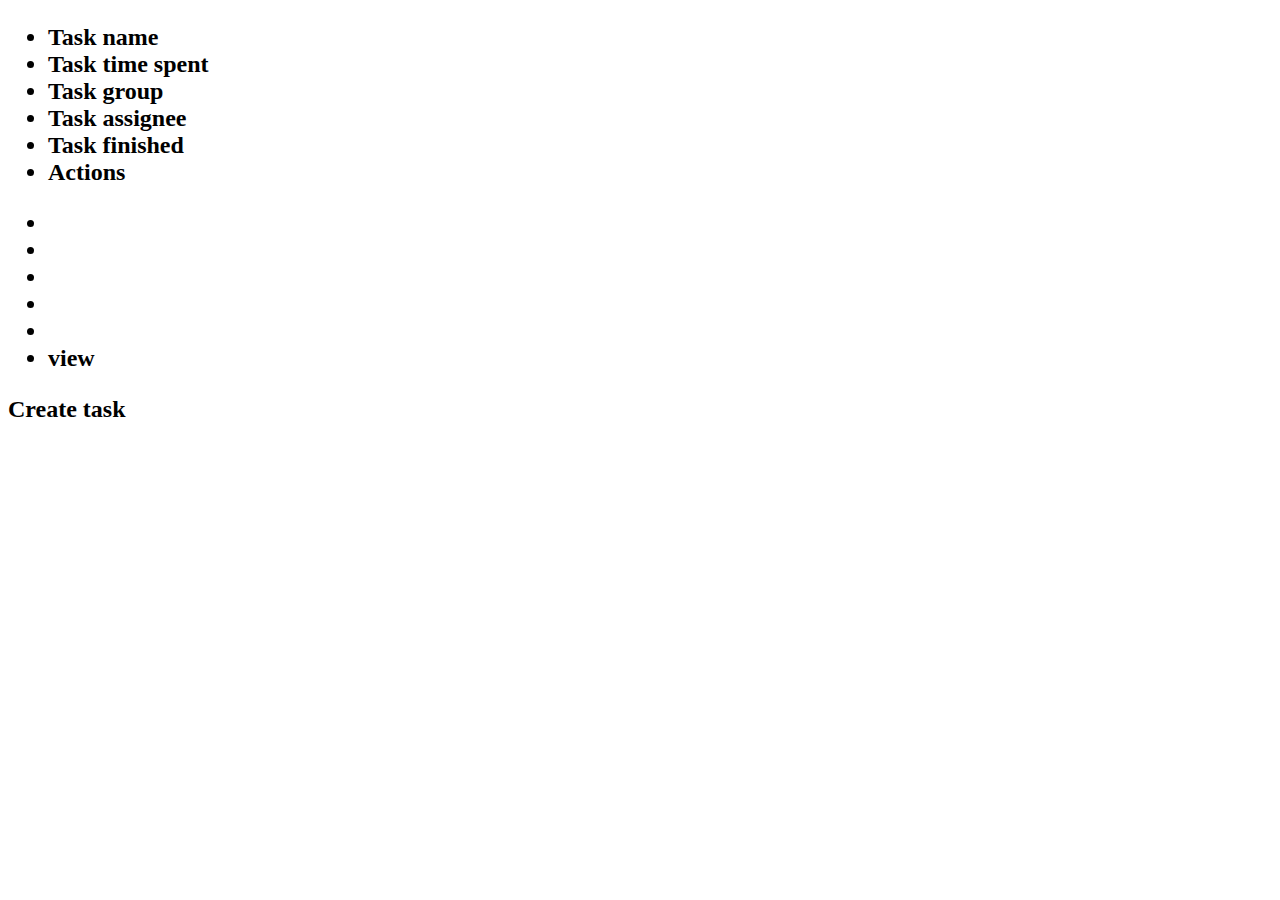
<file: tms-web/src/main/resources/templates/index.html>
<!DOCTYPE HTML>
<html xmlns:th="http://www.thymeleaf.org">
<head>
    <title>Task management</title>
    <meta http-equiv="Content-Type" content="text/html; charset=UTF-8" />
    <link th:href="@{/styles/index.css}" rel="stylesheet" />
</head>
<body>
    <h2 th:text="'Task list'" />

    <ul th:class="table-headers">
        <li>Task name</li>
        <li>Task time spent</li>
        <li>Task group</li>
        <li>Task assignee</li>
        <li>Task finished</li>
        <li>Actions</li>
    </ul>
    <ul th:each="task: ${tasks}">
        <li>
            <span th:text="${task.taskName}"></span>
        </li>
        <li>
            <span th:text="${task.timeSpent}"></span>
        </li>
        <li>
            <span th:text="${task.taskGroup}"></span>
        </li>
        <li>
            <span th:text="${task.assignee}"></span>
        </li>
        <li>
            <span th:text="${task.finished} ? 'finished' : 'not finished'"></span>
        </li>
        <li>
            <a th:href="@{/task(id=${task.id})}">view</a>
        </li>
    </ul>

        <a th:class="action-btn" th:href="@{/task/create}">Create task</a>

</body>
</html>
</file>
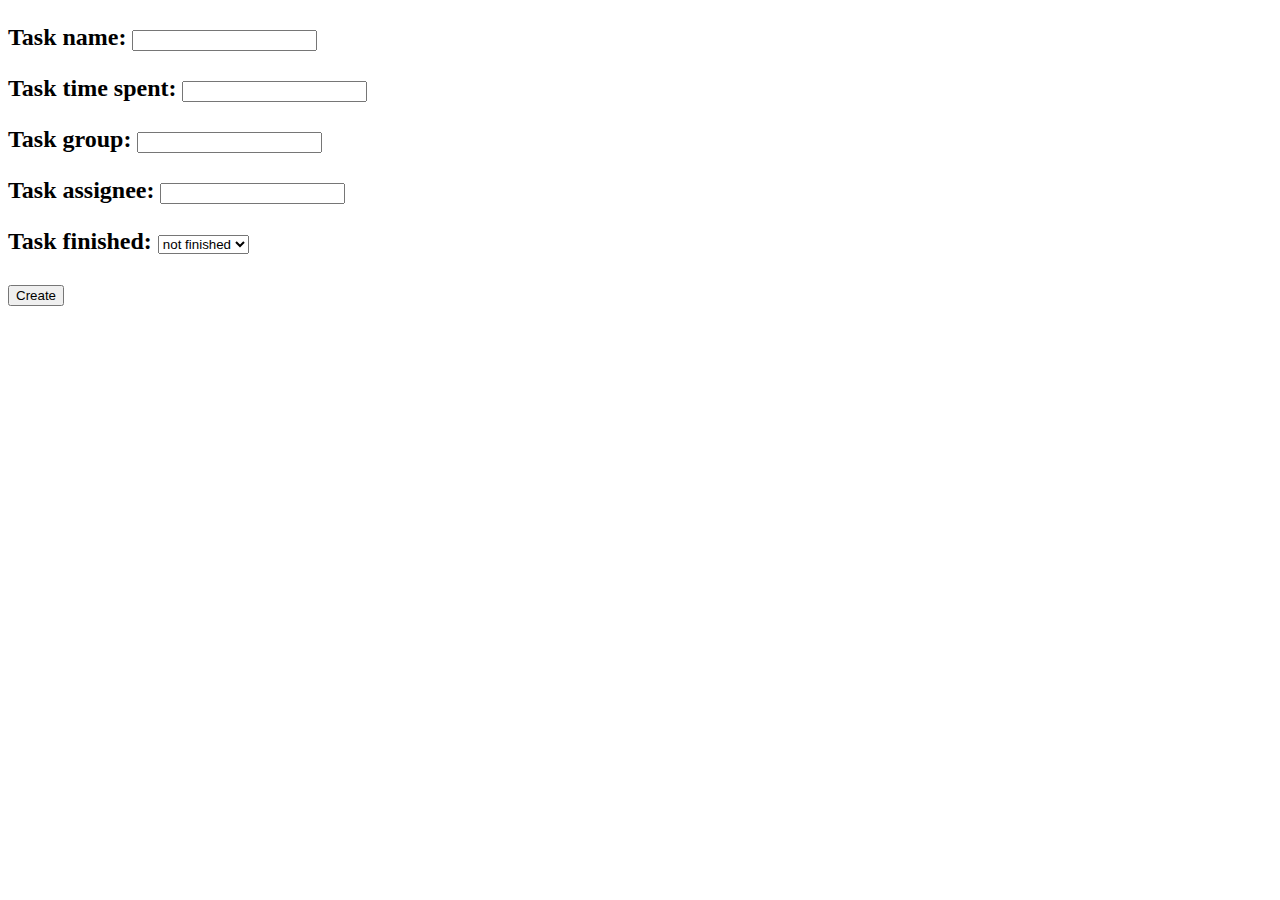
<file: tms-web/src/main/resources/templates/taskCreate.html>
<!DOCTYPE HTML>
<html xmlns:th="http://www.thymeleaf.org">
<head>
    <title>Task management</title>
    <meta http-equiv="Content-Type" content="text/html; charset=UTF-8" />
    <link th:href="@{/styles/view.css}" rel="stylesheet" />
</head>
<body>
    <h2 th:text="'Create new task'" />


    <form th:action="@{/create-task}" th:object="${task}" method="post">
        <input th:value="${task.id}" type="hidden" th:field="*{id}"/>
        <p th:class="form-fields"><span th:class="attr-name">Task name: </span><input required th:value="${task.taskName}" type="text" th:field="*{taskName}"/></p>
        <p th:class="form-fields"><span th:class="attr-name">Task time spent: </span><input required th:value="${task.timeSpent}" type="text" th:field="*{timeSpent}"/></p>
        <p th:class="form-fields"><span th:class="attr-name">Task group: </span><input required th:value="${task.taskGroup}" type="text" th:field="*{taskGroup}"/></p>
        <p th:class="form-fields"><span th:class="attr-name">Task assignee: </span><input required th:value="${task.assignee}" type="text" th:field="*{assignee}"/></p>
        <p th:class="form-fields"><span th:class="attr-name">Task finished:</span>
            <select th:field="*{finished}">
                <option th:value="false">not finished</option>
                <option th:value="true">finished</option>
            </select>
        </p>
        <p><input type="submit" value="Create"/></p>
    </form>

</body>
</html>
</file>
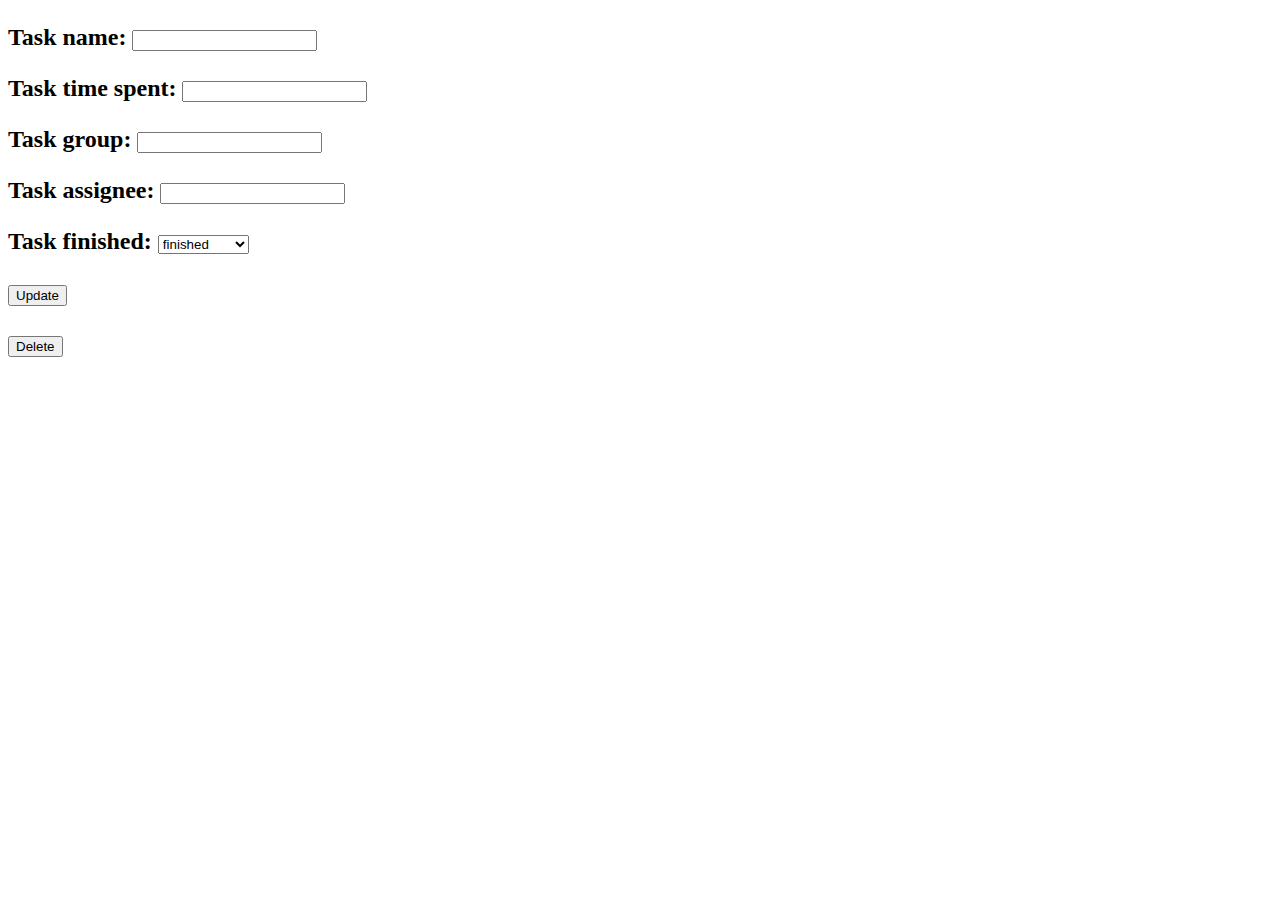
<file: tms-web/src/main/resources/templates/taskUpdate.html>
<!DOCTYPE HTML>
<html xmlns:th="http://www.thymeleaf.org">
<head>
    <title>Task management</title>
    <meta http-equiv="Content-Type" content="text/html; charset=UTF-8" />
    <link th:href="@{/styles/view.css}" rel="stylesheet" />
</head>
<body>
    <h2 th:text="'Update task'" />


    <form th:action="@{/update-task}" th:object="${task}" method="post">
        <input th:value="${task.id}" type="hidden" th:field="*{id}"/>
        <p th:class="form-fields"><span th:class="attr-name">Task name: </span><input required th:value="${task.taskName}" type="text" th:field="*{taskName}"/></p>
        <p th:class="form-fields"><span th:class="attr-name">Task time spent: </span><input required th:value="${task.timeSpent}" type="text" th:field="*{timeSpent}"/></p>
        <p th:class="form-fields"><span th:class="attr-name">Task group: </span><input required th:value="${task.taskGroup}" type="text" th:field="*{taskGroup}"/></p>
        <p th:class="form-fields"><span th:class="attr-name">Task assignee: </span><input required th:value="${task.assignee}" type="text" th:field="*{assignee}"/></p>
        <p th:class="form-fields"><span th:class="attr-name">Task finished:</span>
            <select th:field="*{finished}">
                <option th:value="true">finished</option>
                <option th:value="false">not finished</option>
            </select>
        </p>
        <p><input type="submit" value="Update"/></p>
    </form>

    <form th:action="@{/delete-task}" th:object="${task}" method="post">
        <input th:value="${task.id}" type="hidden" th:field="*{id}"/>
        <p><input type="submit" value="Delete"/></p>
    </form>

</body>
</html>
</file>
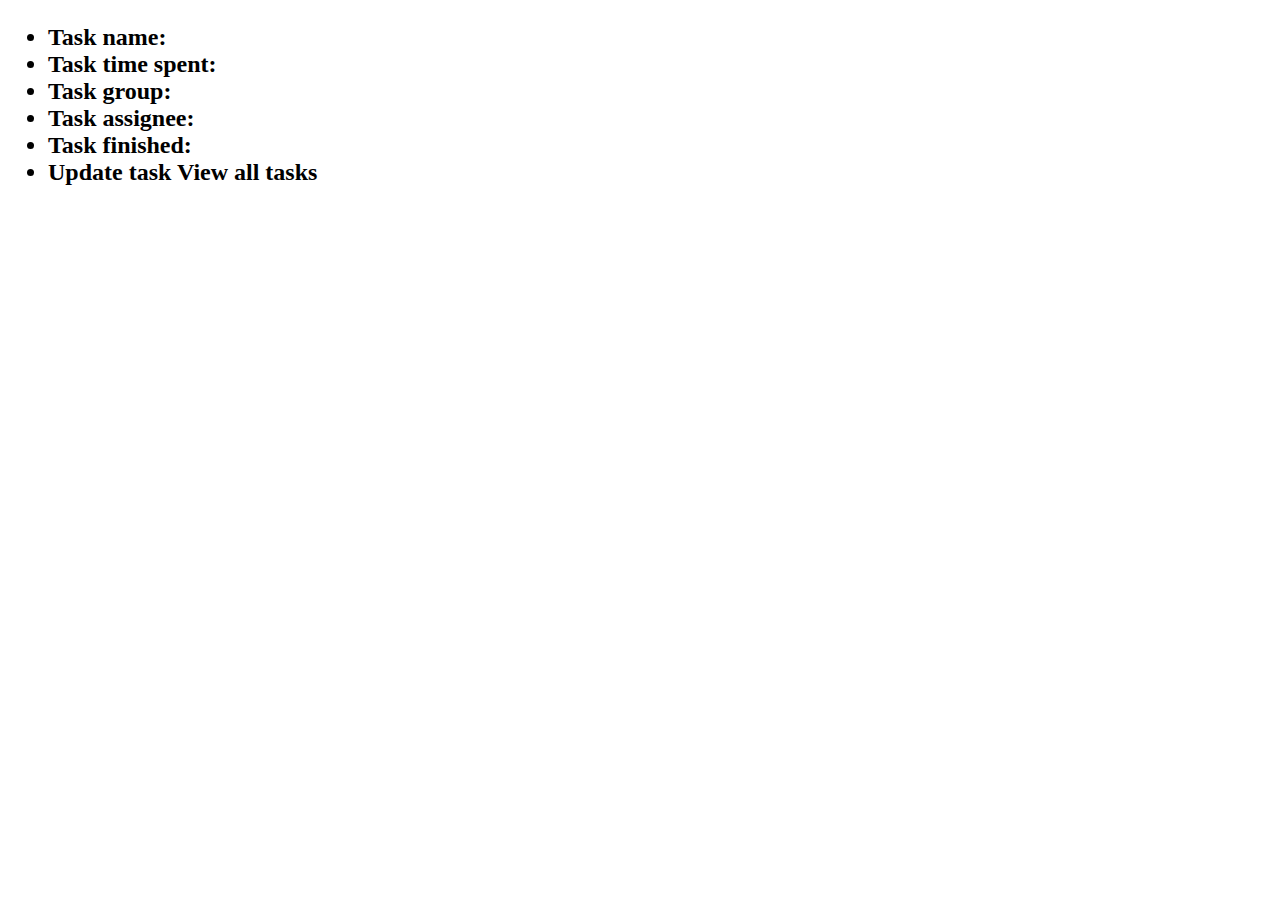
<file: tms-web/src/main/resources/templates/taskView.html>
<!DOCTYPE HTML>
<html xmlns:th="http://www.thymeleaf.org">
<head>
    <title>Task management</title>
    <meta http-equiv="Content-Type" content="text/html; charset=UTF-8" />
    <link th:href="@{/styles/view.css}" rel="stylesheet" />
</head>
<body>
    <h2 th:text="'Task view'" />

    <ul th:class="table-headers">
        <li>
            <span th:class="attr-name">Task name: </span><span th:class="attr-value" th:text="${task.taskName}"></span>
        </li>
        <li>
            <span th:class="attr-name">Task time spent: </span><span th:class="attr-value" th:text="${task.timeSpent}"></span>
        </li>
        <li>
            <span th:class="attr-name">Task group: </span><span th:class="attr-value" th:text="${task.taskGroup}"></span>
        </li>
        <li>
            <span th:class="attr-name">Task assignee: </span><span th:class="attr-value" th:text="${task.assignee}"></span>
        </li>
        <li>
            <span th:class="attr-name">Task finished: </span><span th:class="attr-value" th:text="${task.finished} ? 'finished' : 'not finished'"></span>
        </li>
        <li>
            <a th:class="action-btn" th:href="@{/task/update(id=${task.id})}">Update task</a>
            <a th:class="action-btn" th:href="@{/}">View all tasks</a>
        </li>
    </ul>
</body>
</html>
</file>
